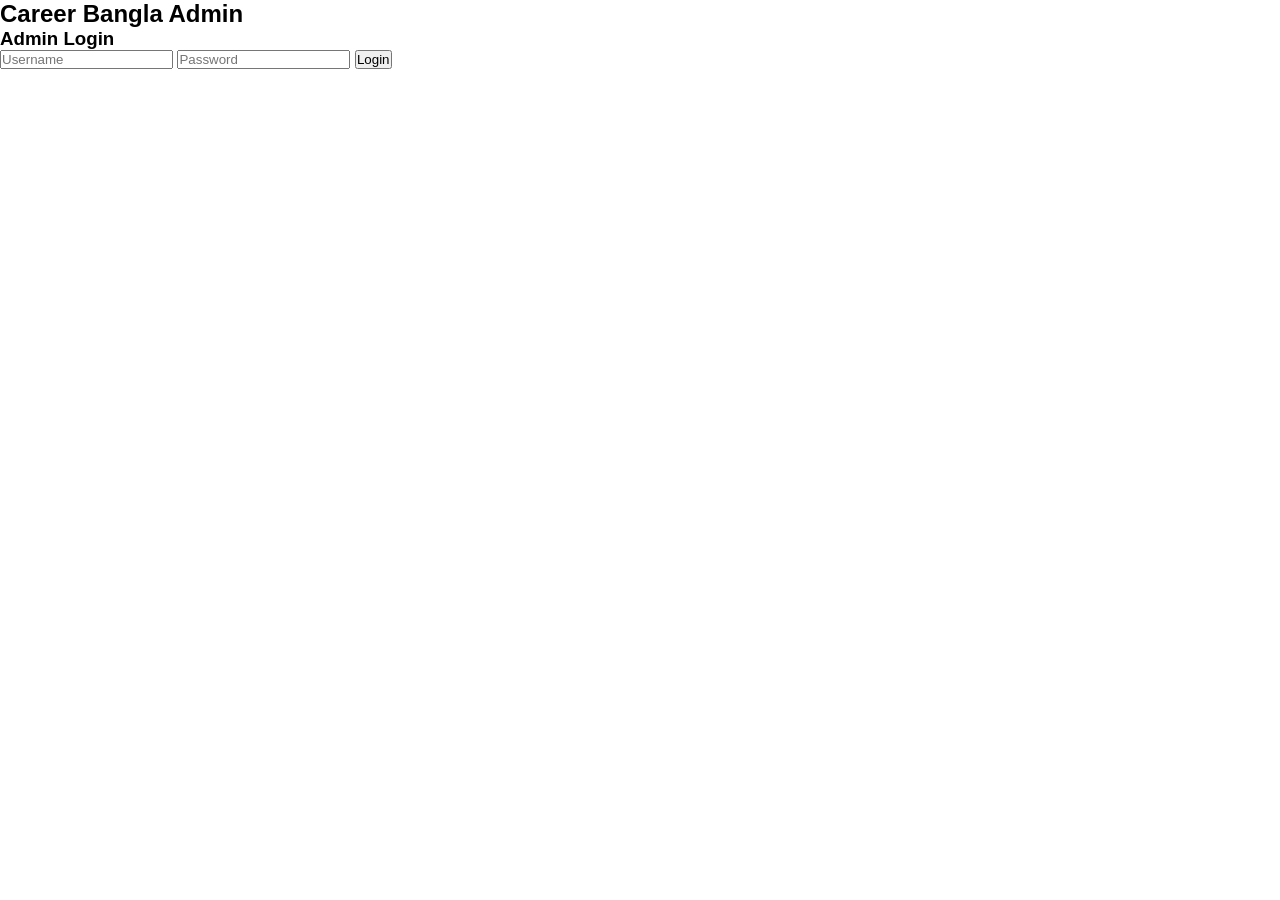
<file: templates/login.html>
<!DOCTYPE html>
<html lang="bn">

<head>

    <meta charset="UTF-8">

    <meta name="viewport" content="width=device-width, initial-scale=1.0">

    <title>Admin Login - Career Bangla</title>

    <link rel="stylesheet" href="../static/css/style.css">

</head>


<body>

    <main>

        <section class="login-box">

            <h2>Career Bangla Admin</h2>

            <h3>Admin Login</h3>


            <form method="POST" action="/login">

                <input
                    type="text"
                    name="username"
                    placeholder="Username"
                    required
                >


                <input
                    type="password"
                    name="password"
                    placeholder="Password"
                    required
                >


                <button type="submit">
                    Login
                </button>

            </form>

        </section>

    </main>


</body>

</html>
</file>
<file: static/css/style.css>
/* ==================================================
   1. GLOBAL RESET
   ================================================== */

*{
    margin: 0;
    padding: 0;
    box-sizing: border-box;
}

body{
    font-family: Arial, Helvetica, sans-serif;
}


/* ==================================================
   2. HEADER & NAVIGATION
   ================================================== */

header{
    background: #0F172A;
    padding: 15px 40px;

    /* Header সবসময় উপরে থাকবে */
    position: sticky;
    top: 0;
    z-index: 1000;
}

nav{
    display: flex;
    justify-content: space-between;
    align-items: center;
}


/* Website Logo */

.logo h1{
    color: white;
    font-size: 28px;
}


/* Navigation Links */

.nav-links{
    list-style: none;
    display: flex;
    gap: 25px;
}

.nav-links a{
    text-decoration: none;
    color: white;
    font-size: 18px;
    transition: 0.3s;
}


/* Navigation Hover */

.nav-links a:hover{
    color: #38BDF8;
}


/* ==================================================
   3. HAMBURGER MENU
   ================================================== */

/* Desktop-এ Hamburger লুকানো থাকবে */

.menu-toggle{
    display: none;
    background: none;
    border: none;
    color: white;
    font-size: 28px;
    cursor: pointer;
}


/* ==================================================
   4. HERO SECTION
   ================================================== */

.hero{
    height: 90vh;

    background:
        linear-gradient(
            rgba(15,23,42,0.7),
            rgba(15,23,42,0.7)
        ),
        url("../images/banner.jpg");

    background-size: cover;
    background-position: center;

    display: flex;
    flex-direction: column;
    justify-content: center;
    align-items: center;

    text-align: center;
    color: white;
    padding: 20px;
}

.hero h2{
    font-size: 50px;
    margin-bottom: 20px;
}

.hero p{
    font-size: 22px;
    margin-bottom: 30px;
}


/* ==================================================
   5. EXPLORE BUTTON
   ================================================== */

.btn{
    display: inline-block;
    padding: 12px 30px;

    background: #2563EB;
    color: white;

    text-decoration: none;
    border-radius: 8px;

    transition: 0.3s;
}


/* Explore Button Hover */

.btn:hover{
    background: #1D4ED8;
}


/* ==================================================
   6. LATEST NEWS SECTION
   ================================================== */

.latest-news{
    padding: 80px 50px;
}

.latest-news h2{
    text-align: center;
    margin-bottom: 40px;
}


/* News Cards Container */

.news-container{
    display: flex;
    gap: 25px;
}


/* Individual News Card */

.card{
    flex: 1;
    background: #f5f5f5;
    padding: 25px;
    border-radius: 10px;
}

.card h3{
    margin-bottom: 15px;
}

.card p{
    margin-bottom: 20px;
}

.card a{
    text-decoration: none;
}


/* ==================================================
   7. CONTACT FORM
   ================================================== */

.contact-form{
    padding: 80px 20px;
    background: #f8fafc;
}

.contact-form h2{
    text-align: center;
    margin-bottom: 40px;
    font-size: 32px;
}


/* Form Layout */

.contact-form form{
    max-width: 600px;
    margin: auto;

    display: flex;
    flex-direction: column;
    gap: 15px;
}


/* Input & Textarea */

.contact-form input,
.contact-form textarea{
    padding: 15px;

    border: 1px solid #ddd;
    border-radius: 8px;

    font-size: 16px;
    font-family: Arial, Helvetica, sans-serif;
}

.contact-form textarea{
    resize: vertical;
}


/* Submit Button */

.contact-form button{
    padding: 14px;

    background: #2563EB;
    color: white;

    border: none;
    border-radius: 8px;

    font-size: 17px;
    cursor: pointer;

    transition: 0.3s;
}


/* Submit Button Hover */

.contact-form button:hover{
    background: #1D4ED8;
}


/* ==================================================
   8. FOOTER
   ================================================== */

footer{
    background: #0F172A;
    color: white;

    text-align: center;
    padding: 25px;

    margin-top: 40px;
}

footer p{
    font-size: 15px;
}


/* ==================================================
   9. MOBILE RESPONSIVE DESIGN
   ================================================== */

@media (max-width: 768px){

    /* Mobile Header */

    header{
        padding: 15px 20px;
    }


    /* Mobile Navigation */

    nav{
        flex-direction: row;
        gap: 15px;
    }


    /* Hamburger Button */

    .menu-toggle{
        display: block;

        color: white;
        background: transparent;

        border: none;

        font-size: 30px;
        cursor: pointer;

        padding: 5px;
    }


    /* Mobile Navigation Links */

    .nav-links{
        display: none;

        flex-direction: column;
        text-align: center;

        gap: 15px;

        width: 100%;
    }


    /* JavaScript দিয়ে active হলে menu দেখা যাবে */

    .nav-links.active{
        display: flex;
    }


    /* Mobile Hero */

    .hero{
        height: 70vh;
        padding: 20px;
    }

    .hero h2{
        font-size: 32px;
    }

    .hero p{
        font-size: 18px;
    }


    /* Mobile News Cards */

    .news-container{
        flex-direction: column;
    }

    .latest-news{
        padding: 50px 20px;
    }


    /* Mobile Contact Form */

    .contact-form{
        padding: 50px 20px;
    }

}
</file>
